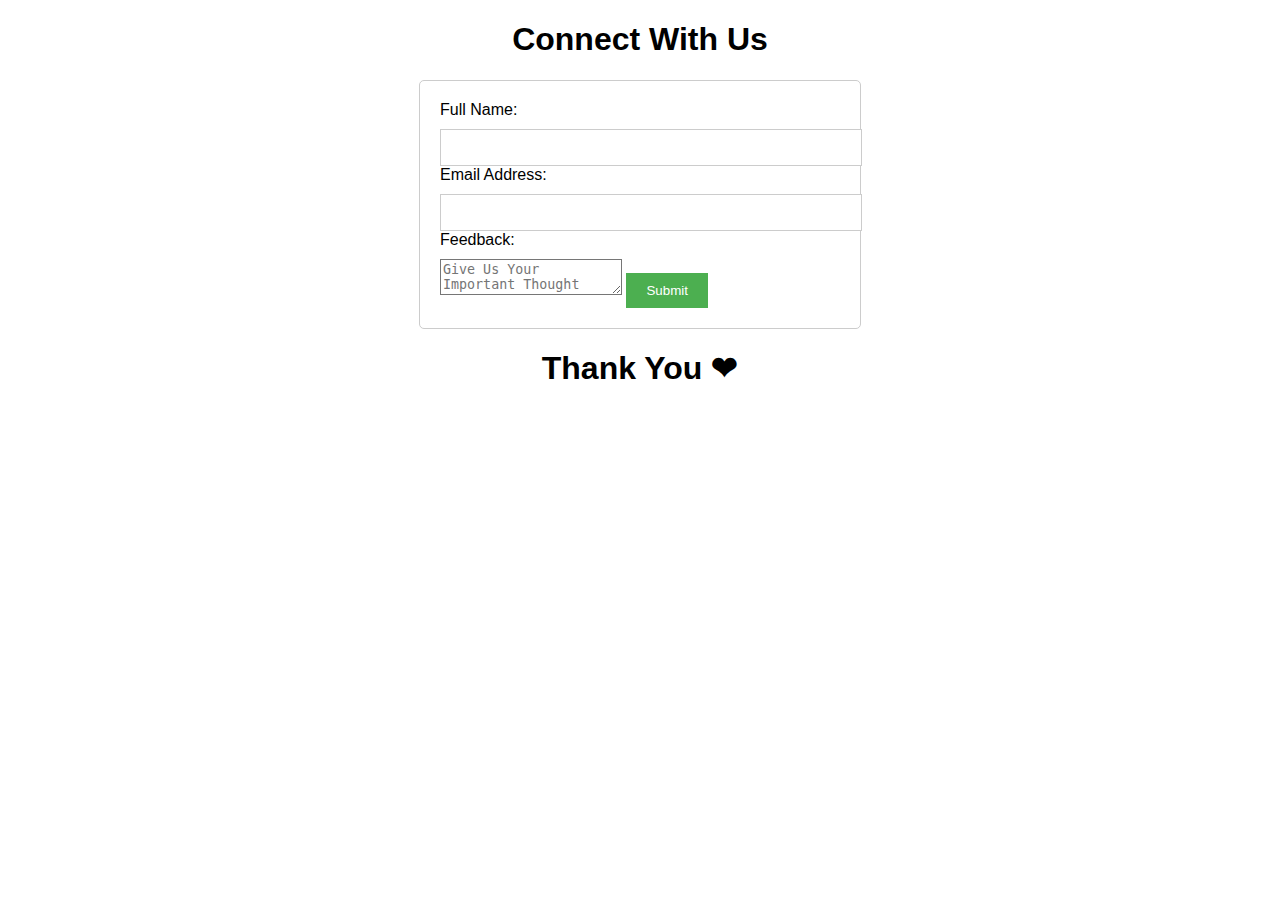
<file: contact.html>
<!DOCTYPE html>
<html lang="en">
<head>
    <meta charset="UTF-8">
    <meta name="viewport" content="width=device-width, initial-scale=1.0">

<style>
    body {
    font-family: Arial, sans-serif;
    }
   
    form {
    width: 400px;
    margin: 0 auto;
    padding: 20px;
    border: 1px solid #ccc;
    border-radius: 5px;
    }
   
    label {
    display: block;
    margin-bottom: 10px;
    }
   
    input {
    width: 100%;
    padding: 10px;
    border: 1px solid #ccc;
    }
   
    button {
    background-color: #4CAF50;
    color: white;
    padding: 10px 20px;
    border: none;
    cursor: pointer;
    }
   
    button:hover {
    background-color: #3e8e41;
    }
    h1{
        text-align: center;
    }
    *{
        background-size: cover;
        background-position: center;
        background-repeat: no-repeat;
        background-attachment: fixed;
       background-image: url(https://bashooka.com/wp-content/uploads/2018/04/scg-canvas-background-animation-24.jpg);
    }
    </style>
   </head>
   <body>
    
    <div>
        <main>
    <h1>Connect With Us</h1>
    <form action="mailto:dk1816859@gmail.com" method="post" enctype="text/plain">
    <label for="name">Full Name:</label>
    <input type="text" id="name" name="name" required>
    <label for="email">Email Address:</label>
    <input type="email" id="email" name="email" required>
    <label for="Feedback">Feedback:</label>
    <textarea type="text" id="Feedback" name="Feedback" placeholder="Give Us Your Important Thought" required></textarea>
    <button type="submit">Submit</button>
    </form>
    </main>
    </div>
    <h6 style="font-size: 2rem; width: 65%; margin: auto; display: flex; justify-content: center; margin-top: 20px;">Thank You &#10084;</h6>
   </body>
   </html>
</file>
